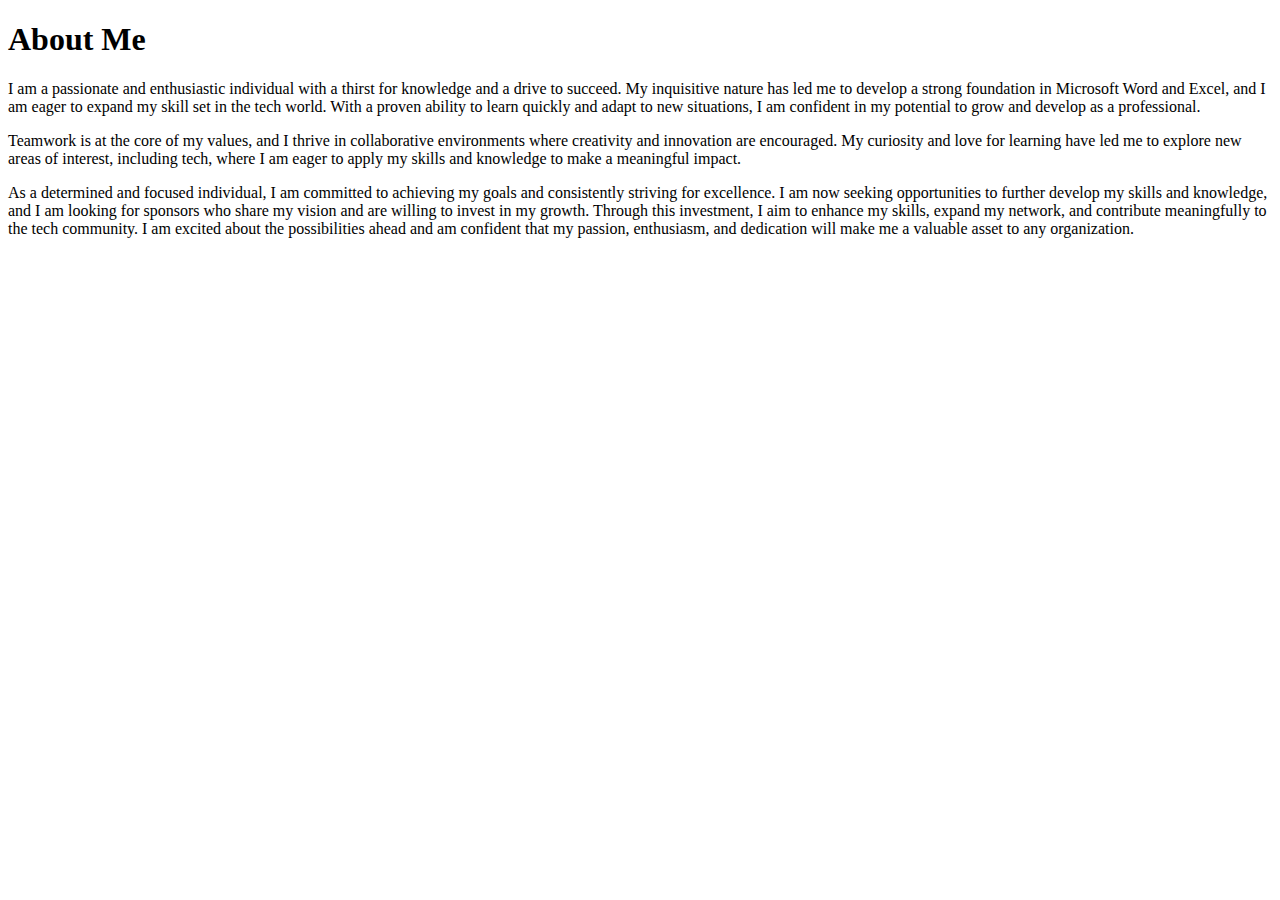
<file: WEBSITE DEVELOPMENT FAITH/ASSIGNMENT/Public/about.html>
<!DOCTYPE html>
<hmtl lang="en">
    <head>
        <meta charset="UTF-8">
        <title>About Me</title>
    </head>
    <body>
<h1>About Me</h1>
<p>I am a passionate and enthusiastic individual with a thirst for knowledge and a drive to succeed. 
My inquisitive nature has led me to develop a strong foundation in Microsoft Word and Excel, and 
I am eager to expand my skill set in the tech world. With a proven ability to learn quickly and adapt
to new situations, I am confident in my potential to grow and develop as a professional.</p>
<p>Teamwork is at the core of my values, and I thrive in collaborative environments where creativity and 
innovation are encouraged. My curiosity and love for learning have led me to explore new areas of interest, 
including tech, where I am eager to apply my skills and knowledge to make a meaningful impact.</p>
<p>As a determined and focused individual, I am committed to achieving my goals and consistently striving
for excellence. I am now seeking opportunities to further develop my skills and knowledge, and 
I am looking for sponsors who share my vision and are willing to invest in my growth. Through this 
investment, I aim to enhance my skills, expand my network, and contribute meaningfully to the tech 
community. I am excited about the possibilities ahead and am confident that my passion, enthusiasm, 
and dedication will make me a valuable asset to any organization.
</p>
</body>
</hmtl>
</file>
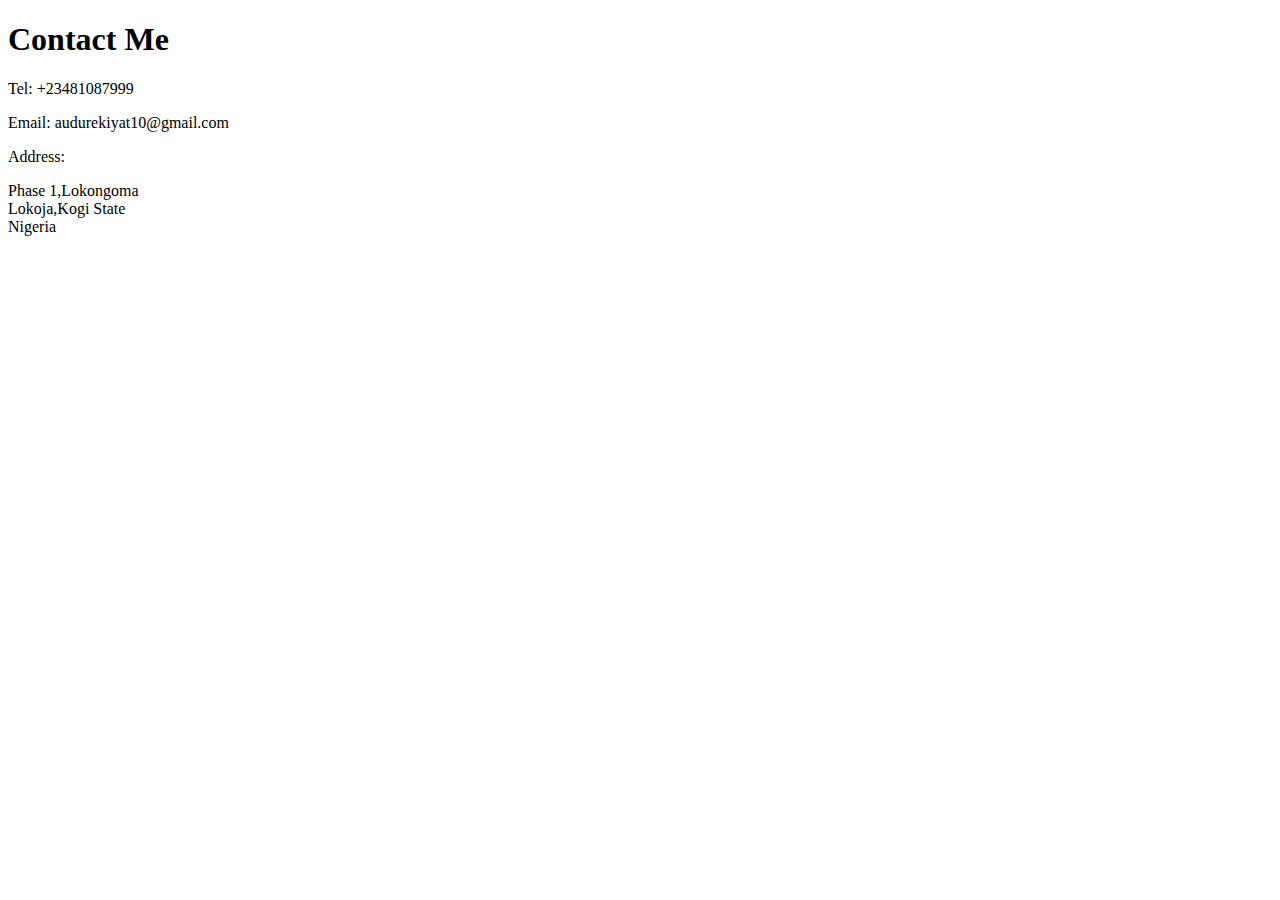
<file: WEBSITE DEVELOPMENT FAITH/ASSIGNMENT/Public/contact .html>
<!DOCTYPE html>
<html lang="en">
  <head>
    <meta charset="UTF-8">
    <title>HOW TO CONTACT ME</title>
  </head>
  <body>
<h1>Contact Me</h1>
<p>Tel: +23481087999</p>
<p>Email: audurekiyat10@gmail.com</p>
<p>Address:</p>
<p>
  Phase 1,Lokongoma<br />
  Lokoja,Kogi State<br />
  Nigeria <br />
</p>
</body>
</html>
</file>
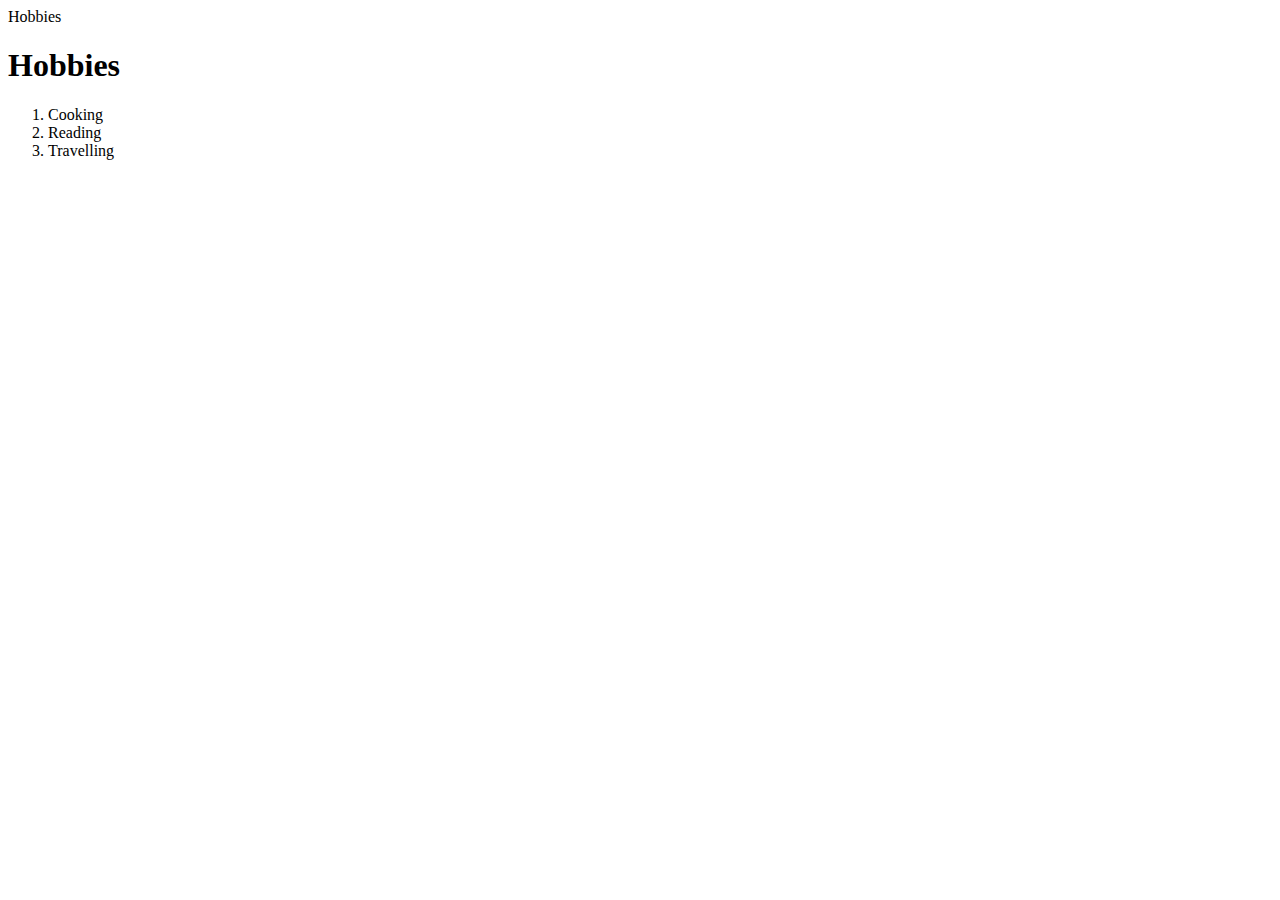
<file: WEBSITE DEVELOPMENT FAITH/ASSIGNMENT/Public/hobbies.html>
<!DOCTYPE html>
<html lang="en">
    <head>
        <meta charset="UTF-8">
        <tittle>Hobbies</tittle>
    </head>
<h1>Hobbies</h1>
<ol>
    <li>Cooking</li>
    <li>Reading</li>
    <li>Travelling</li>
    </ol>
</html>
</file>
